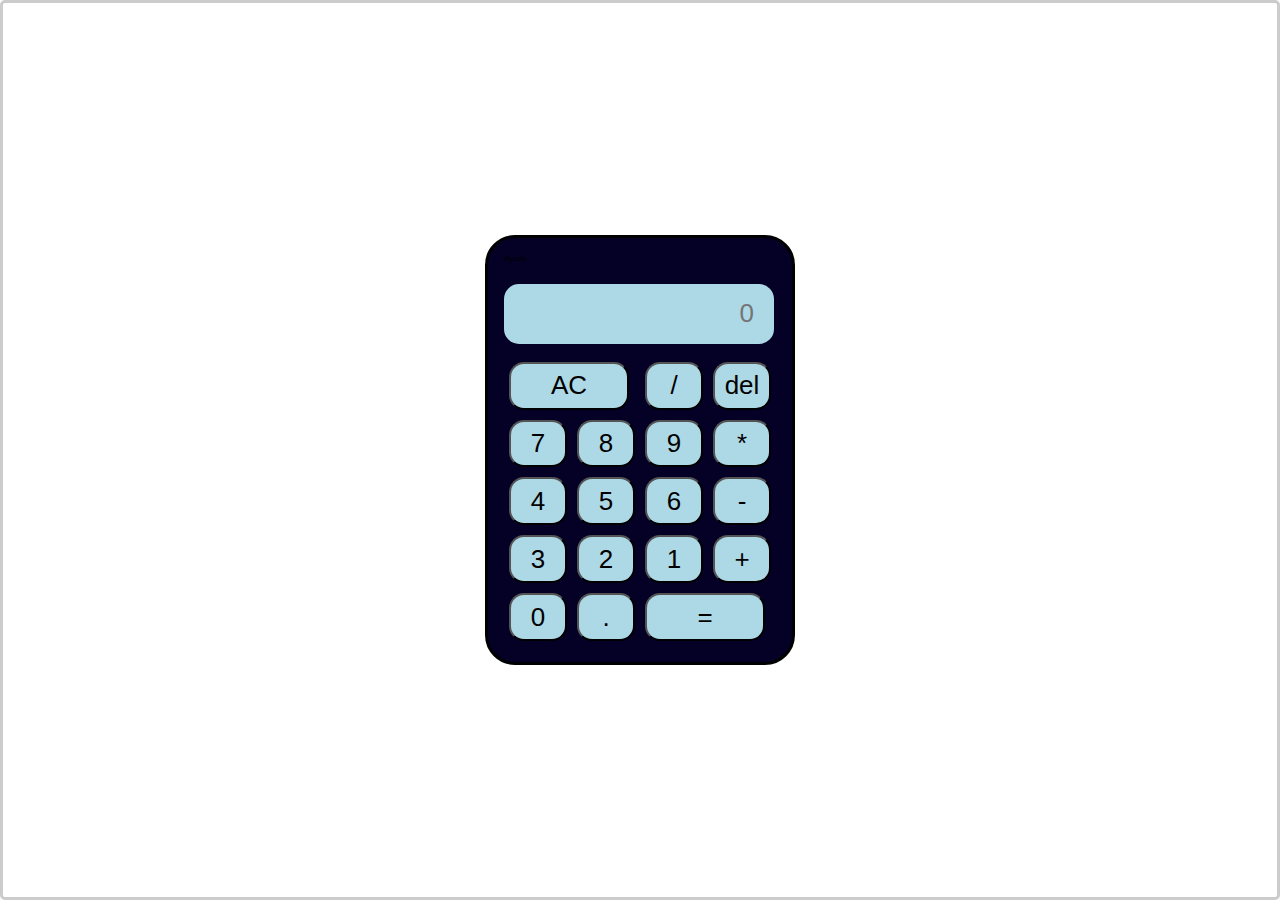
<file: calculator/index.html>
<!DOCTYPE html>

<html>
<head>
	<meta charset="utf-8">
	<meta name="viewport" content="width=device-width, initial-scale=1">
	<link rel="stylesheet"  href="style.css">
    <title>Calculater</title>
</head>
<body>
   <div class="container">

    <div  class="calculater" value="0">

        <div class="title">Ayush</div>

        <input type="text" class="calc-screen" placeholder="0" id="output-screen">

            <button onclick="bers()" class="all-clear">AC</button>

            <button onclick="display('/')" class="opp">/</button>

            <button onclick="del()"  class="opp">del</button>
            
            <button onclick="display('7')" >7</button>

            <button onclick="display('8')" >8</button>

            <button onclick="display('9')" >9</button>

            <button onclick="display('*')"  class="opp">*</button>

            <button onclick="display('4')" >4</button>

            <button onclick="display('5')" >5</button>

            <button onclick="display('6')" >6</button>

            <button onclick="display('-')"  class="opp">-</button>

            <button onclick="display('3')" >3</button>

            <button onclick="display('2')" >2</button>

            <button onclick="display('1')" >1</button>

            <button onclick="display('+')"  class="opp">+</button>

            <button onclick="display('0')" >0</button>

            <button onclick="display('.')" >.</button>

            <button onclick="calculater()"  class="equel-sign">=</button>

        </div>

    </div>
   
   <script>

    let outputscreen = document.getElementById("output-screen");

    function display(num){
        outputscreen.value +=num;
    }

    function calculater(){

        try{
            outputscreen.value = eval(outputscreen.value);
        }

        catch(err){
            outputscreen.value = "";
        }

    }

    function bers(){
        outputscreen.value = "";
    }
    
    function del(){
        outputscreen.value = outputscreen.value.slice(0,-1)
    }
    
   </script>

</body>
</file>
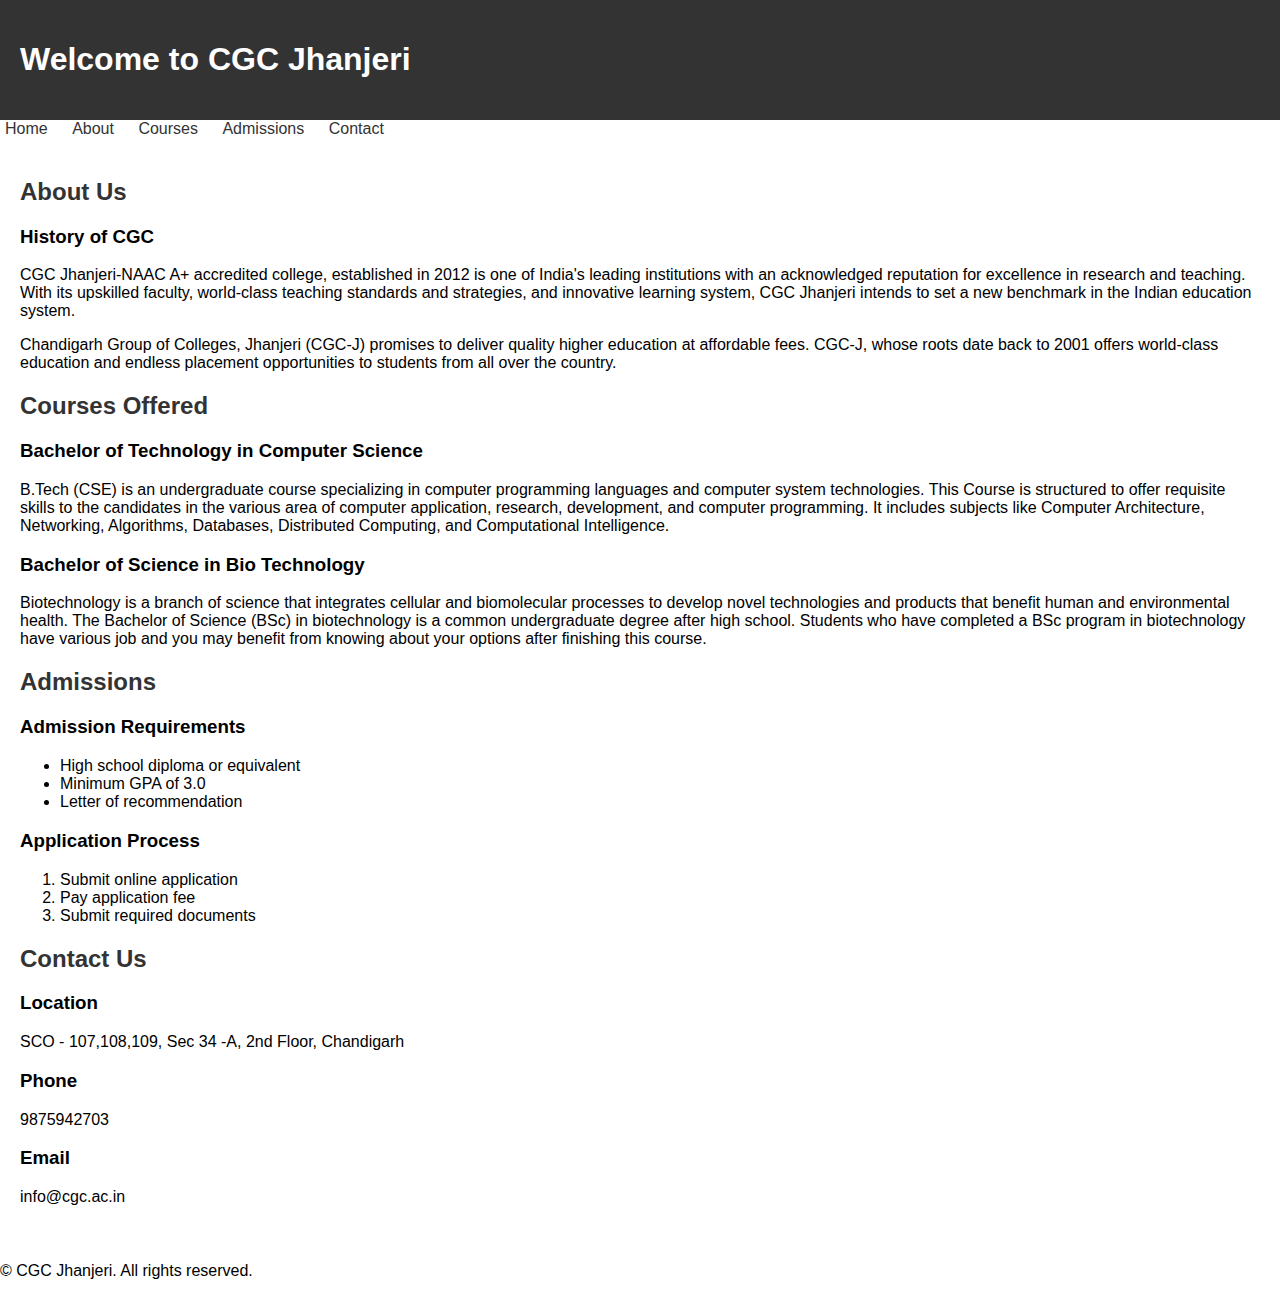
<file: college/index.html>
<!DOCTYPE html>
<html lang="en">
<head>
  <meta charset="UTF-8">
  <meta name="viewport" content="width=device-width, initial-scale=1.0">
  <title>College Website</title>
  <style>
    body {
      font-family: Arial, sans-serif;
      margin: 0;
      padding: 0;
    }

    header {
      background-color: #333;
      color: #fff;
      padding: 20px;
    }

    nav ul {
      list-style-type: none;
      margin: 0;
      padding: 0;
    }

    nav li {
      display: inline;
      margin-right: 10px;
    }

    nav a {
      color: #333;
      text-decoration: none;
      padding: 5px;
    }

    main {
      padding: 20px;
    }

    article {
      margin-bottom: 20px;
    }

    h2 {
      color: #333;
    }

    meter {
      width: 200px;
      height: 20px;
    }

    progress {
      width: 200px;
      height: 20px;
    }

    ruby {
      font-size: 0.8em;
    }
  </style>
</head>
<body>
  <header>
    <h1>Welcome to CGC Jhanjeri</h1>
  </header>

  <nav>
    <ul>
      <li><a href="#">Home</a></li>
      <li><a href="#">About</a></li>
      <li><a href="#">Courses</a></li>
      <li><a href="#">Admissions</a></li>
      <li><a href="#">Contact</a></li>
    </ul>
  </nav>

  <main>
    <section>
      <h2>About Us</h2>
      <article>
        <h3>History of CGC</h3>
        <p>CGC Jhanjeri-NAAC A+ accredited college, established in 2012 is one of India's leading institutions with an acknowledged reputation for excellence in research and teaching. With its upskilled faculty, world-class teaching standards and strategies, and innovative learning system, CGC Jhanjeri intends to set a new benchmark in the Indian education system.
</p>
        <p>Chandigarh Group of Colleges, Jhanjeri (CGC-J) promises to deliver quality higher education at affordable fees. CGC-J, whose roots date back to 2001 offers world-class education and endless placement opportunities to students from all over the country.</p>
      </article>
    </section>

    
    <section>
      <h2>Courses Offered</h2>
      <article>
        <h3>Bachelor of Technology in Computer Science</h3>
        <p>B.Tech (CSE) is an undergraduate course specializing in computer programming languages and computer system technologies. This Course is structured to offer requisite skills to the            candidates in the various area of computer application, research, development, and computer programming. It includes subjects like Computer Architecture, Networking, Algorithms,            Databases, Distributed Computing, and Computational Intelligence.</p>
        
        <h3>Bachelor of Science in Bio Technology</h3>
        <p>Biotechnology is a branch of science that integrates cellular and biomolecular processes to develop novel technologies and products that benefit human and environmental health.
           The Bachelor of Science (BSc) in biotechnology is a common undergraduate degree after high school. Students who have completed a BSc program in biotechnology have various job  and you            may benefit from knowing about your options after finishing this course. </p>
      </article>
    </section>
    
    <section>
      <h2>Admissions</h2>
      <article>
        <h3>Admission Requirements</h3>
        <ul>
          <li>High school diploma or equivalent</li>
          <li>Minimum GPA of 3.0</li>
          <li>Letter of recommendation</li>
        </ul>
        
        <h3>Application Process</h3>
        <ol>
          <li>Submit online application</li>
          <li>Pay application fee</li>
          <li>Submit required documents</li>
        </ol>
      </article>
    </section>
    
    <section>
      <h2>Contact Us</h2>
      <article>
        <h3>Location</h3>
        <p>SCO - 107,108,109, Sec 34 -A,
        2nd Floor, Chandigarh</p>
        
        <h3>Phone</h3>
        <p>9875942703</p>
        
        <h3>Email</h3>
        <p>info@cgc.ac.in</p>
      </article>
    </section>
  </main>
  
  <footer>
    <p>&copy; CGC Jhanjeri. All rights reserved.</p>
  </footer>
</body>
</html>
</file>
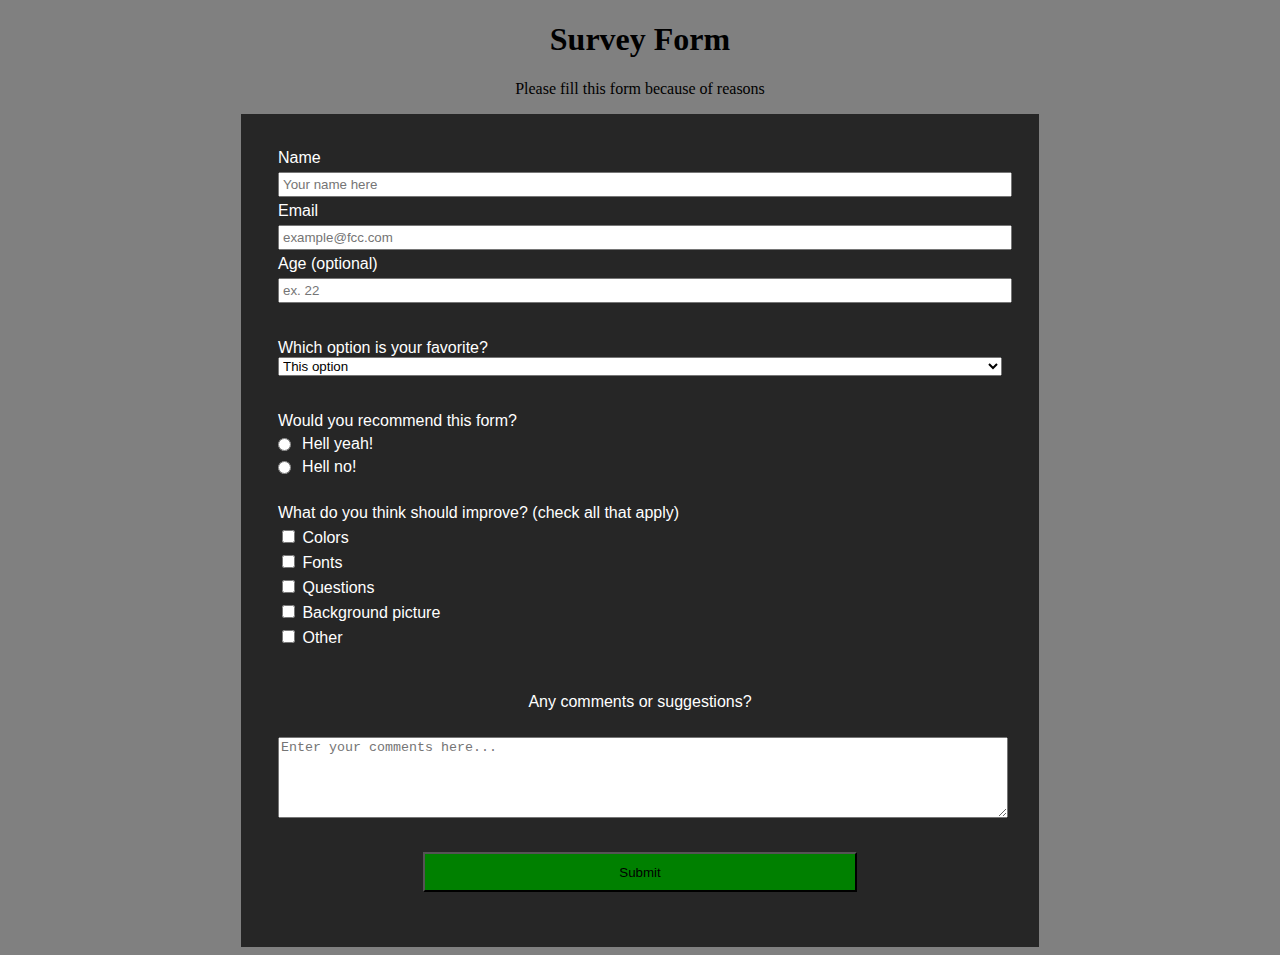
<file: form/index.html>
<!DOCTYPE html>
<html lang="en">
<head>
    <meta charset="UTF-8">
    <meta name="viewport" content="width=device-width, initial-scale=1.0">
    <title>Form</title>
    <link rel="stylesheet" href="style.css">
    
</head>
<body>
    <div>
        <h1 id="title">Survey Form</h1>
        <p id="description">Please fill this form because of reasons</p>
      
        <form id="survey-form">
          <fieldset>
            <label id="name-label" for="name">Name <input id="name" type="text" required/placeholder="Your name here"></label>
            <label id="email-label" for="email">Email <input id="email" type="email" required placeholder="example@fcc.com" /></label>
            <label id="number-label" for="number">Age (optional) <input id="number" type="number" min="12" max="120" placeholder="ex. 22" /></label>
          </fieldset>
          <fieldset>
            <label>Which option is your favorite?
              <select id="dropdown">
                <option>This option</option>
                <option>That option</option>
                <option>Both options</option>
                <option>No option</option>
              </select>
            </label>
          </fieldset>
          <fieldset>
            <label>Would you recommend this form?
              <label><input class="inline" value="yes" name="recommend-or-not" type="radio"> Hell yeah!</label>
              <label><input class="inline" value="no" name="recommend-or-not" type="radio"> Hell no!</label>
            </label>
            <br>
            <label>What do you think should improve? (check all that apply)
              <label><input value="colors" type="checkbox" /> Colors</label>
              <label><input value="fonts" type="checkbox" /> Fonts</label>
              <label><input value="questions" type="checkbox" /> Questions</label>
              <label><input value="bkg-pic" type="checkbox" /> Background picture</label>
              <label><input value="other" type="checkbox" /> Other</label>
            </label>
          </fieldset>
          <fieldset>
            <p>Any comments or suggestions?</p>
            <textarea rows="5" cols="50" placeholder="Enter your comments here..."></textarea>
            <input id="submit" type="submit" />
          </fieldset>
        </form>
      </div>
      <script src="main.js"></script>
</body>
</html>
</file>
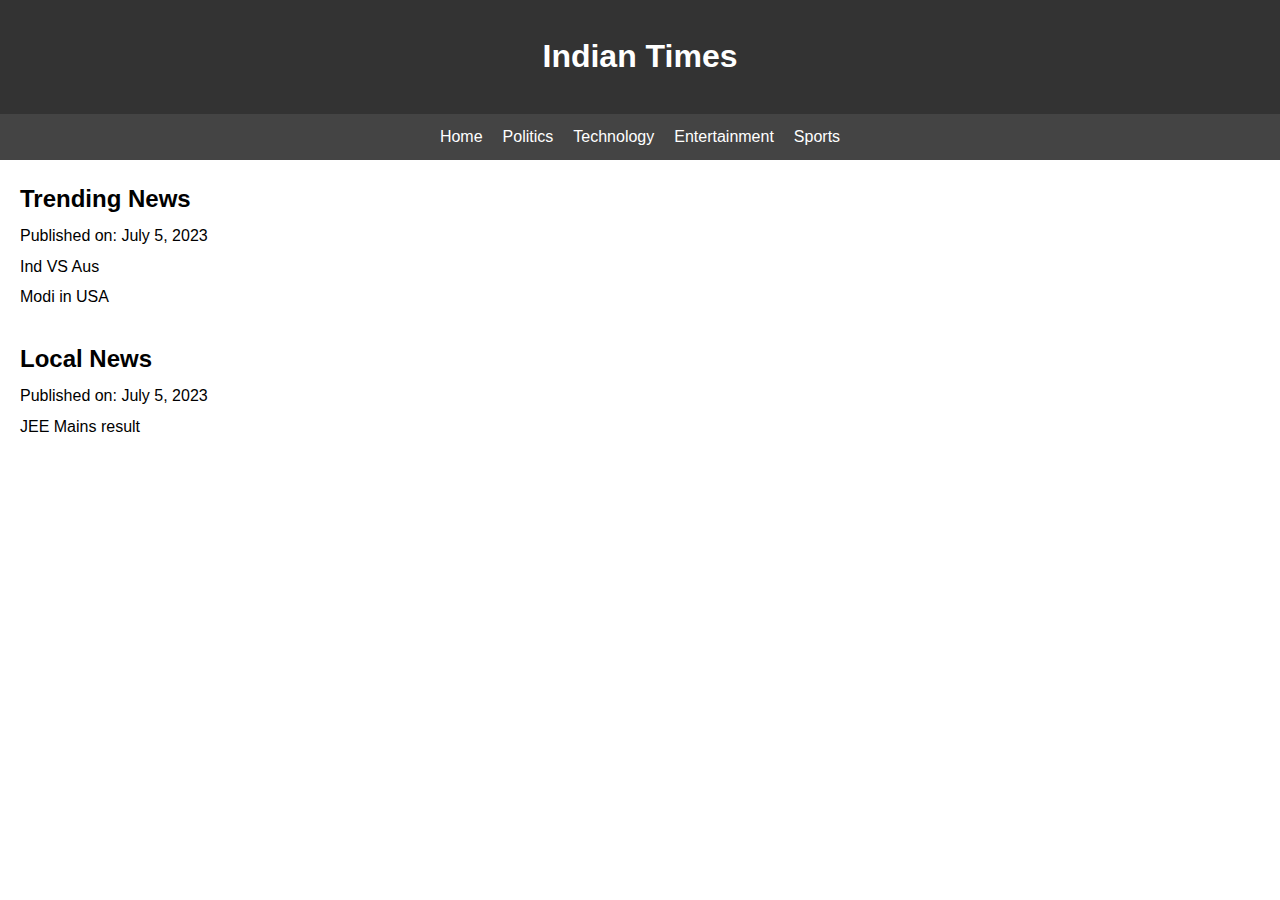
<file: news/index.html>
<!DOCTYPE html>
<html lang="en">

<head>
    <meta charset="UTF-8">
    <meta name="viewport" content="width=device-width, initial-scale=1.0">
    <title> News </title>
    <style>
        body {
            font-family: Arial, sans-serif;
            line-height: 1.6;
            margin: 0;
            padding: 0;
        }

        header {
            background-color: #333;
            color: #fff;
            padding: 10px;
            text-align: center;
        }

        nav {
            display: flex;
            justify-content: center;
            background-color: #444;
            padding: 5px;
        }

        nav a {
            color: #fff;
            text-decoration: none;
            padding: 5px 10px;
        }

        nav a:hover {
            background-color: #555;
        }

        main {
            padding: 20px;
        }

        article {
            margin-bottom: 30px;
        }

        h2 {
            margin: 0;
            padding: 0;
        }

        p {
            margin: 5px 0;
        }
    </style>
</head>

<body>
    <header>
        <h1>Indian Times</h1>
    </header>
    <nav>
        <a href="#">Home</a>
        <a href="#">Politics</a>
        <a href="#">Technology</a>
        <a href="#">Entertainment</a>
        <a href="#">Sports</a>
    </nav>
    <main>
        <article>
            <h2>Trending News</h2>
            <p>Published on: July 5, 2023</p>
            <p>Ind VS Aus</p>
            <p>Modi in USA</p>
        </article>
        <article>
            <h2>Local News</h2>
            <p>Published on: July 5, 2023</p>
            <p>JEE Mains result</p>
            <p></p>
        </article>
    </main>
</body>

</html>
</file>
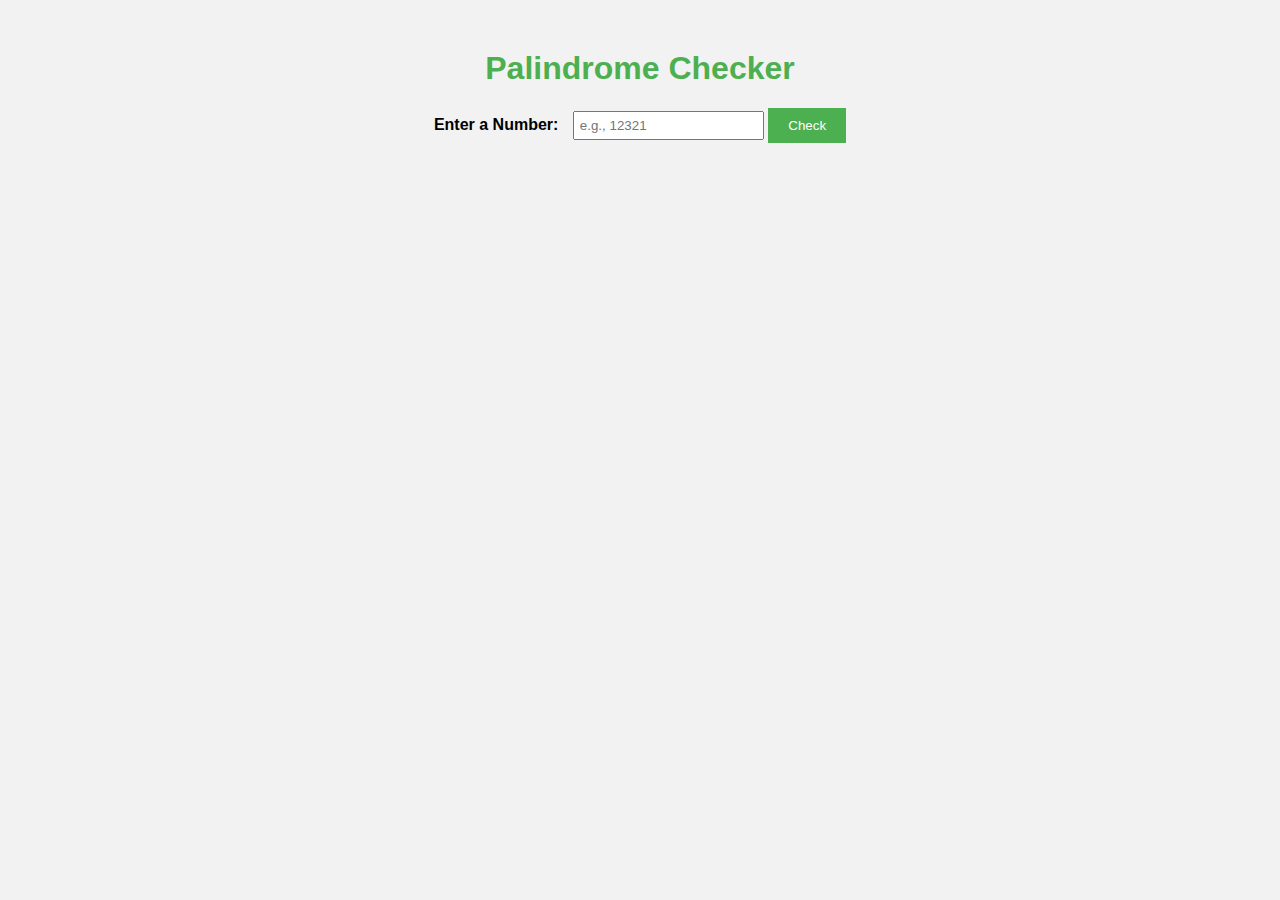
<file: palindrome check/index.html>
<!DOCTYPE html>
<html lang="en">
<head>
  <meta charset="UTF-8">
  <meta name="viewport" content="width=device-width, initial-scale=1.0">
  <title>Palindrome Checker</title>
  <link rel="stylesheet" href="style.css">
</head>
<body>
  <h1>Palindrome Checker</h1>
  <div>
    <label for="numberInput">Enter a Number:</label>
    <input type="text" id="numberInput" placeholder="e.g., 12321">
    <button onclick="checkPalindrome()">Check</button>
  </div>
  <p id="result"></p>
  <script src="script.js"></script>
</body>
</html>
</file>
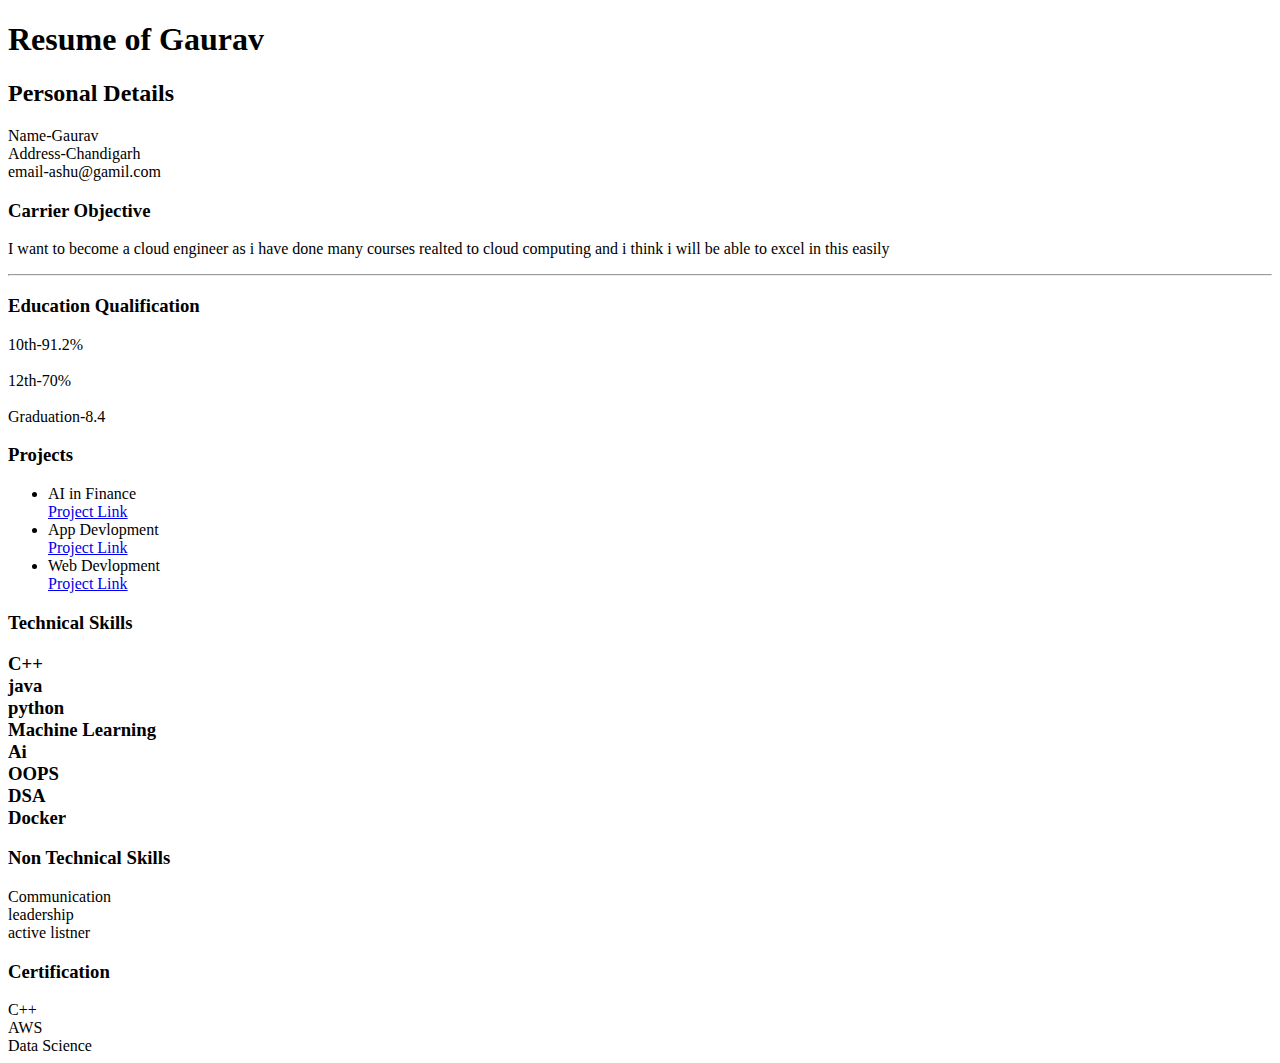
<file: resume/index.html>
<!DOCTYPE HTML>
<html>
<head>
<title>Resume</title>
</head>
<body>
<h1>Resume of Gaurav</h1>
<h2>Personal Details</h2>
<p>Name-Gaurav<br>
   Address-Chandigarh<br>
   email-ashu@gamil.com
</p>
<h3>Carrier Objective</h3>
<p>I want to become a cloud engineer as i have done many courses realted to cloud computing and i think i will be able to excel in this easily</p>
<hr>
<h3>Education Qualification</h3>
<p><li>10th-91.2%</li><br>
<li>12th-70%</li><br>
<li>Graduation-8.4</li>
<h3>Projects</h3>
<ul><li>AI in Finance</li>
<a href="https://www.w3schools.com">Project Link</a>
<li>App Devlopment</li>
<a href="https://www.w3schools.com">Project Link</a>
<li>Web Devlopment</li>
<a href="https://www.w3schools.com">Project Link</a>
</ul>
<h3>Technical Skills<h3>
<p>
<li>C++</li>
<li>java</li>
<li>python</li>
<li>Machine Learning</li>
<li>Ai</li>
<li>OOPS</li>
<li>DSA</li>
<li>Docker</li>
</p>
<h3>Non Technical Skills</h3>
<p><li>Communication</li>
<li>leadership</li>
<li>active listner</li>
<h3>Certification</h3>
<li>C++</li>
<li>AWS</li>
<li>Data Science</li>

</body>
</html>
</file>
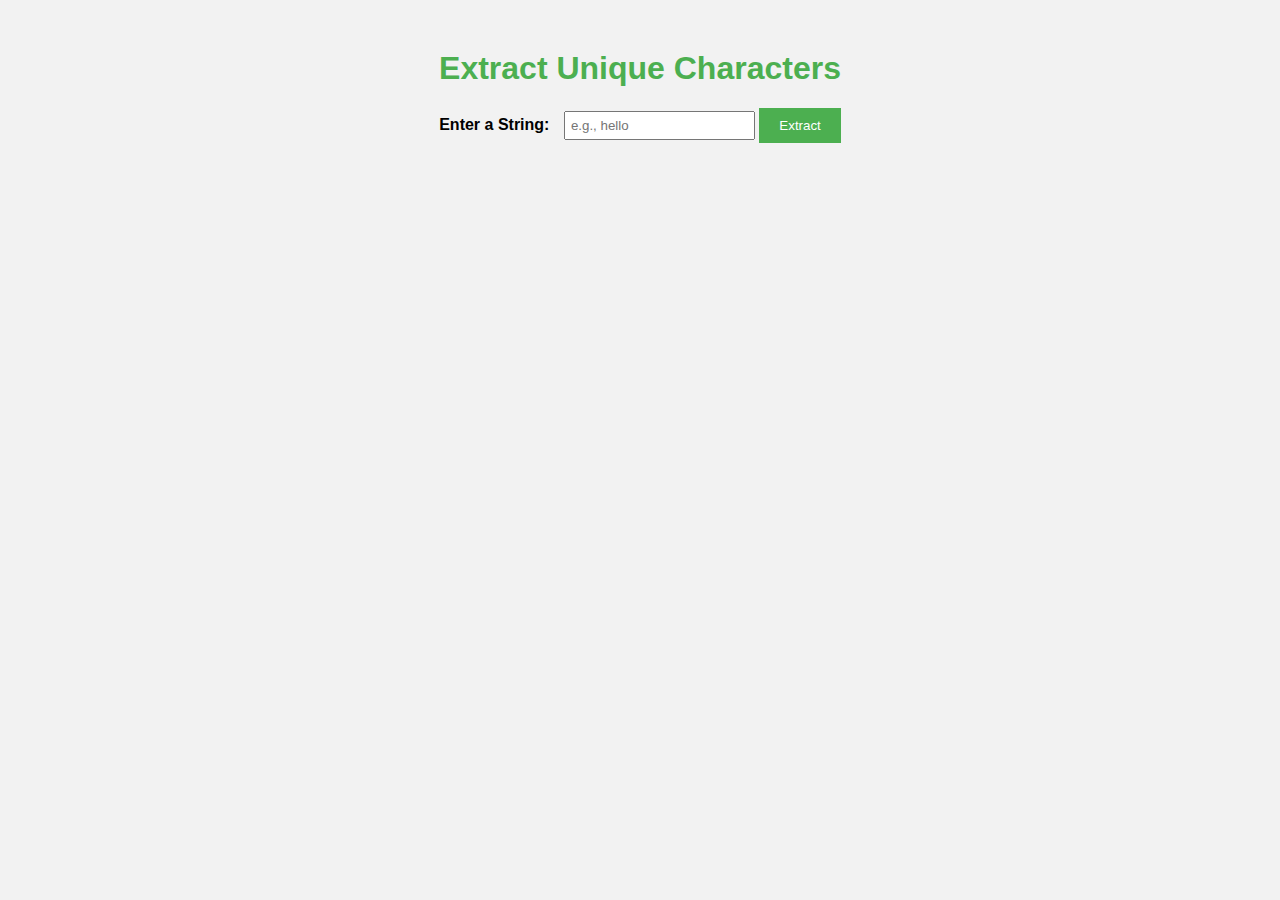
<file: unique char/index.html>
<!DOCTYPE html>
<html lang="en">
<head>
  <meta charset="UTF-8">
  <meta name="viewport" content="width=device-width, initial-scale=1.0">
  <title>Extract Unique Characters</title>
  <link rel="stylesheet" href="style.css">
</head>
<body>
  <h1>Extract Unique Characters</h1>
  <div>
    <label for="textInput">Enter a String:</label>
    <input type="text" id="textInput" placeholder="e.g., hello">
    <button onclick="extractUniqueCharacters()">Extract</button>
  </div>
  <p id="result"></p>
  <script src="script.js"></script>
</body>
</html>
</file>
<file: calculator/style.css>
*{
    margin: 0px;
    box-sizing: border-box;
    font-family: sans-serif;
    outline: none;
    padding: 0px;
}

.container{
    border: 3px solid #ccc;
    border-radius: 5px;
    height: 100vh;
    display: flex;
    justify-content: center;
    align-items: center;
    background-repeat: no-repeat;
}

.calculater{
  padding: 16px;
  border-radius: 30px;
  display: grid;
  grid-template-columns: repeat(4,68px);
  box-shadow: inset 5px 5px 12px rgb(0, 0, 0),3px 3px 5px rgbrgb(0, 0, 0);
  height: 430px;
  border: 3px solid rgb(0, 0, 0);
  background: #050026;
}

input{
    width: 270px;
    height: 60px;
    grid-column: span 4;
    border-radius: 15px;
    border: none;
    text-align: end;
    padding: 20px;
    font-size: 26px;
    background-color: lightblue;
    color: black;
}

.all-clear{
    grid-column: span 2;
    width: 120px;
}

button{
    margin: 5px;
    border-radius: 15px;
    font-size: 26px;
    background-color: lightblue;
    color: black;
}

button:hover{
    cursor: pointer;
}

.equel-sign{
    grid-column: span 2;
    width: 120px;
}

.title{
    font-size: 8px;
    background-color: inherit;
    height: 17px;
    width: 250px;
}
</file>
<file: form/style.css>
body {
    background-color:gray;
  }
  
  form {
    width: 60vw;
    margin: auto;
    font-family: Arial;
    background: rgba(0,0,0,0.7);
    padding: 15px;
    color: white;
  }
  
  fieldset {
    margin: 10px;
    border: none;
  }
  
  h1, p {
    text-align: center
  }
  
  #name, #email, #number {
    display: block;
    width: 100%;
    margin: 5px 0;
    padding: 3px;
  
  }
  
  label {
    display: block;
    margin: 5px 0;
  }
  
  .inline {
    width: unset;
    margin: 0 0.5em 0 0;
    vertical-align: middle;
  }
  
  #dropdown {
    display: block;
    width: 100%
  }
  
  #submit{
    margin: 20px auto;
    display: block;
    width: 60%;
    height: 3em;
    background: green;
  }
  
  textarea {
    width: 100%;
    margin: 10px auto;
  
  }
</file>
<file: palindrome check/style.css>
body {
      font-family: Arial, sans-serif;
      background-color: #f2f2f2;
      text-align: center;
      margin-top: 50px;
    }

    h1 {
      color: #4CAF50;
    }

    label {
      font-weight: bold;
      margin-right: 10px;
    }

    input[type="text"] {
      padding: 5px;
    }

    button {
      padding: 10px 20px;
      background-color: #4CAF50;
      color: white;
      border: none;
      cursor: pointer;
    }

    button:hover {
      background-color: #45a049;
    }

    p {
      margin-top: 20px;
      font-size: 18px;
    }
</file>
<file: unique char/style.css>
body {
    font-family: Arial, sans-serif;
    background-color: #f2f2f2;
    text-align: center;
    margin-top: 50px;
  }

  h1 {
    color: #4CAF50;
  }

  label {
    font-weight: bold;
    margin-right: 10px;
  }

  input[type="text"] {
    padding: 5px;
  }

  button {
    padding: 10px 20px;
    background-color: #4CAF50;
    color: white;
    border: none;
    cursor: pointer;
  }

  button:hover {
    background-color: #45a049;
  }

  p {
    margin-top: 20px;
    font-size: 18px;
  }
</file>
